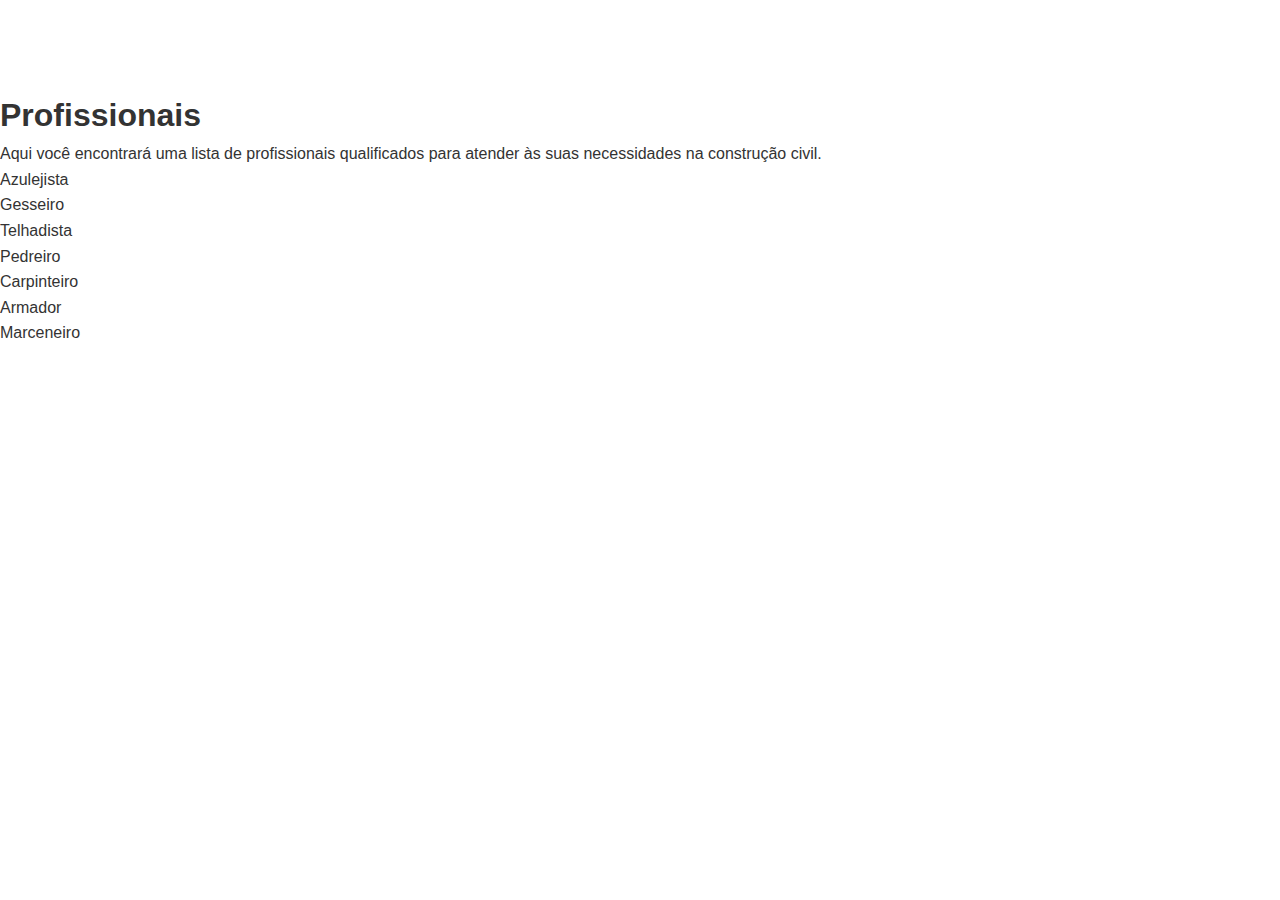
<file: prof.html>
<!DOCTYPE html>
<html lang="pt-BR">
<head>
    <meta charset="UTF-8">
    <meta name="viewport" content="width=device-width, initial-scale=1.0">
    <link rel="stylesheet" href="style.css">
    <title>Profissionais</title>
</head>
<body>
    <section>
        <h1>Profissionais</h1>
        <p>Aqui você encontrará uma lista de profissionais qualificados para atender às suas necessidades na construção civil.</p>
        <ul>
            <li>Azulejista</li>
            <li>Gesseiro</li>
            <li>Telhadista</li>
            <li>Pedreiro</li>
            <li>Carpinteiro</li>
            <li>Armador</li>
            <li>Marceneiro</li>
        </ul>
</body>
</html>
</file>
<file: style.css>
/* ==============================
   RESET & ESTILOS GLOBAIS
============================== */

* {
    margin: 0;
    padding: 0;
    box-sizing: border-box;
}

body {
    font-family: 'Segoe UI', Tahoma, Geneva, Verdana, sans-serif;
    color: #333;
    line-height: 1.6;
    padding-top: 90px; /* Compensa header fixo */
}

a {
    text-decoration: none;
    color: inherit;
}

ul {
    list-style: none;
}

img {
    max-width: 100%;
    display: block;
}

button, .btn {
    cursor: pointer;
    border: none;
    font-weight: bold;
    transition: all 0.3s ease;
}

/* ==============================
   VÍDEO DE FUNDO
============================== */

.video-background {
    position: fixed;
    top: 0;
    left: 0;
    width: 100%;
    height: 100%;
    z-index: -2;
    overflow: hidden;
}

.video-background video {
    min-width: 100%;
    min-height: 100%;
    width: auto;
    height: auto;
    position: absolute;
    top: 50%;
    left: 50%;
    transform: translate(-50%, -50%);
    object-fit: cover;
}

.overlay {
    position: fixed;
    top: 0;
    left: 0;
    width: 100%;
    height: 100%;
    background: rgba(0, 0, 0, 0.6);
    z-index: -1;
}

/* ==============================
   HEADER SEM LOGO
============================== */

.header, header {
    display: flex;
    justify-content: center; /* Centraliza links */
    align-items: center;
    gap: 30px;
    padding: 20px 30px;
    background: rgba(0, 0, 0, 0.7);
    position: fixed;
    top: 0;
    left: 0;
    width: 100%;
    z-index: 10;
}

.header a, header nav a {
    color: #ffffff;
    font-size: 24px;
    padding: 5px 10px;
    border-radius: 4px;
}

.header a:hover, header nav a:hover {
    color: #c51111;
    font-size: 25px;
    transition: 0.5s ease-in-out;
}

/* ==============================
   TEXTO ACIMA DO BOTÃO — AJUSTADO
============================== */

.descricao-servico {
    color: white;
    font-size: 20px;
    margin: 40px 0 20px; /* ✅ margin-top de 40px para afastar do topo */
    line-height: 1.5;
    text-align: center;
}

/* ==============================
   BOTÃO CALCULADORA
============================== */

button {
    color: #ffffff;
    background-color: #c51111;
    border-radius: 5px;
    width: 200px;
    height: 50px;
    text-transform: uppercase;
    font-weight: bold;
    margin-top: 20px;
}

button:hover {
    background-color: #a00e0e;
    transform: scale(1.05);
}

/* ==============================
   FORMULÁRIO — POSIÇÃO CORRETA
============================== */

.formulario-fale-conosco {
    background-color: white;
    display: flex;
    flex-direction: column;
    gap: 20px;
    position: fixed;
    top: 90px; /* 👈 Abaixo do header */
    left: 50%;
    transform: translateX(-50%);
    padding: 25px;
    border-radius: 10px;
    transition: all 0.3s ease;
    width: 420px;
    max-height: calc(100vh - 140px);
    overflow-y: auto;
    box-shadow: 0 10px 30px rgba(0, 0, 0, 0.3);
    z-index: 10000;
    font-size: 14px;
}

@media (max-width: 768px) {
    .formulario-fale-conosco {
        width: 90%;
        max-width: 400px;
        top: 80px;
        left: 50%;
        transform: translateX(-50%);
        max-height: calc(100vh - 130px);
        padding: 20px 15px;
    }
}

@media (max-width: 480px) {
    .formulario-fale-conosco {
        width: 95%;
        top: 70px;
        padding: 20px 10px;
        font-size: 13px;
        max-height: calc(100vh - 120px);
    }
}

/* ==============================
   MÁSCARA E OUTROS ESTILOS
============================== */

.mascara-formulario {
    position: fixed;
    top: 0;
    left: 0;
    width: 100%;
    height: 100%;
    background-color: rgba(0, 0, 0, 0.7);
    z-index: 9999;
    display: none;
}

.content-left,
.content-center,
.dialogo {
    background: rgba(255, 255, 255, 0.1);
    padding: 30px;
    border-radius: 15px;
    backdrop-filter: blur(10px);
    border: 1px solid rgba(255, 255, 255, 0.2);
    text-align: center;
    max-width: 400px;
}

.caixa-mae {
    display: flex;
    align-items: center;
    justify-content: space-around;
    padding: 100px 50px;
    min-height: calc(100vh - 200px);
    position: relative;
    z-index: 10;
    gap: 40px;
}

.link-whatsapp img {
    height: 60px;
    position: fixed;
    right: 20px;
    bottom: 20px;
    z-index: 9999;
    border-radius: 50%;
    box-shadow: 0 4px 12px rgba(0,0,0,0.3);
}

/* ... (outros estilos de formulário, resultados, etc — mantidos como antes) */

.form-group label {
    display: block;
    font-size: 14px;
    font-weight: 600;
    color: #555;
    margin-bottom: 8px;
}

.form-control {
    width: 100%;
    padding: 10px 12px;
    border: 2px solid #ddd;
    border-radius: 6px;
    font-size: 14px;
    box-sizing: border-box;
}

.calculate-btn {
    background-color: #e67e22;
    color: white;
    padding: 14px 20px;
    border-radius: 6px;
    font-size: 16px;
    font-weight: 600;
    cursor: pointer;
    width: 100%;
    margin-top: 15px;
    box-shadow: 0 4px 8px rgba(0,0,0,0.1);
}

.results-container {
    background-color: #f8f9fa;
    padding: 20px;
    border-radius: 8px;
    margin-top: 20px;
    border: 1px solid #eee;
}

/* Responsividade */
@media (max-width: 768px) {
    .caixa-mae {
        flex-direction: column;
        padding: 60px 20px;
        gap: 30px;
        min-height: auto;
    }

    .content-left,
    .content-center,
    .dialogo {
        max-width: 100%;
        padding: 20px;
    }

    .header, header {
        padding: 15px 20px;
        gap: 15px;
        flex-wrap: wrap;
        justify-content: center;
    }

    body {
        padding-top: 80px;
    }
}
</file>
